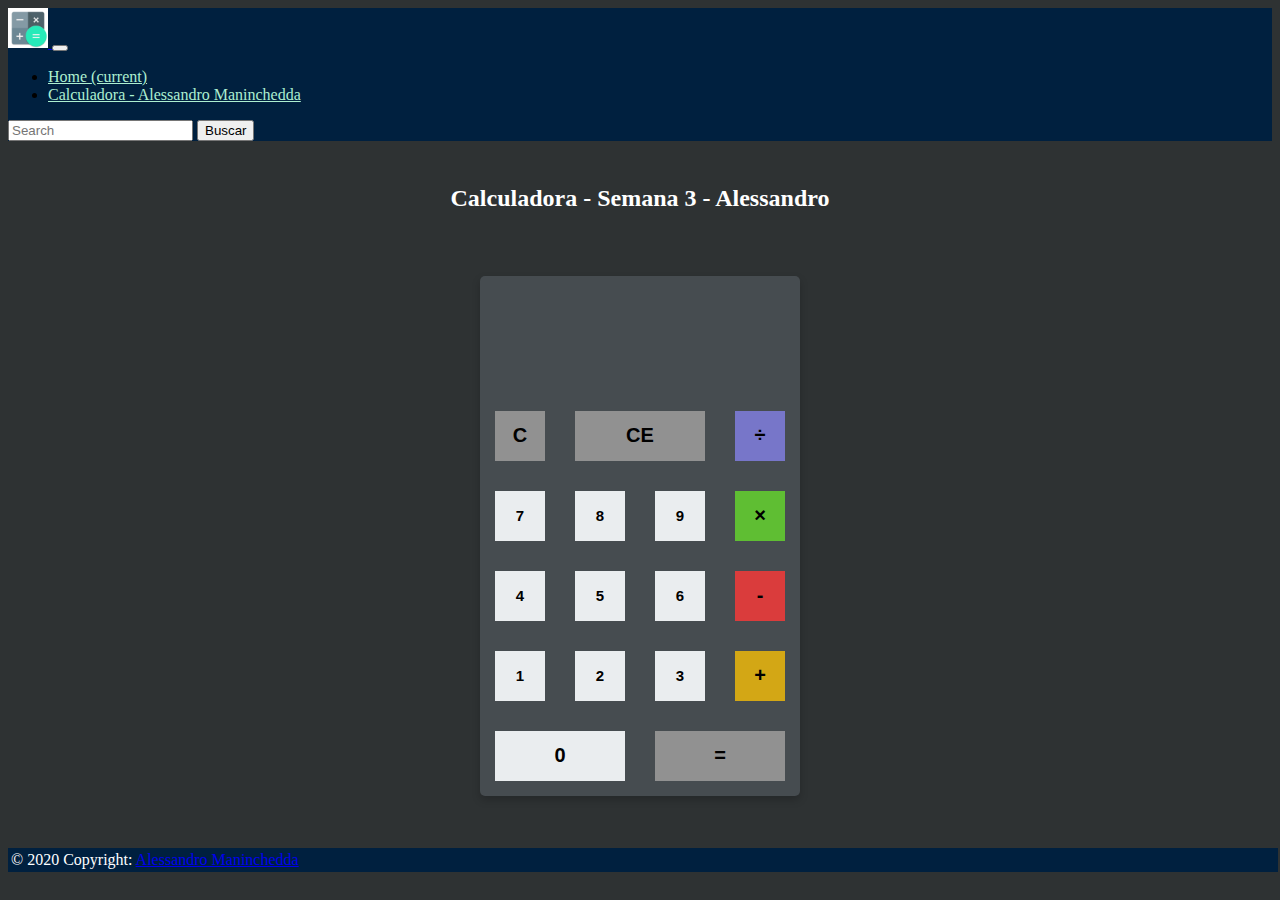
<file: calculadora.html>
<!DOCTYPE html>
<html lang="en">
<head>
   <meta charset="UTF-8">
   <meta name="viewport" content="width=device-width, initial-scale=1.0">
   <title>Tarea 3 - Alessandro Maninchedda</title>
   <link rel="stylesheet" href="style.css">
   <!-- CSS only -->
   <link rel="stylesheet" href="https://stackpath.bootstrapcdn.com/bootstrap/4.5.0/css/bootstrap.min.css" integrity="sha384-9aIt2nRpC12Uk9gS9baDl411NQApFmC26EwAOH8WgZl5MYYxFfc+NcPb1dKGj7Sk" crossorigin="anonymous">
   <!-- JS, Popper.js, and jQuery -->
   <script src="https://code.jquery.com/jquery-3.5.1.slim.min.js" integrity="sha384-DfXdz2htPH0lsSSs5nCTpuj/zy4C+OGpamoFVy38MVBnE+IbbVYUew+OrCXaRkfj" crossorigin="anonymous"></script>
   <script src="https://cdn.jsdelivr.net/npm/popper.js@1.16.0/dist/umd/popper.min.js" integrity="sha384-Q6E9RHvbIyZFJoft+2mJbHaEWldlvI9IOYy5n3zV9zzTtmI3UksdQRVvoxMfooAo" crossorigin="anonymous"></script>
   <script src="https://stackpath.bootstrapcdn.com/bootstrap/4.5.0/js/bootstrap.min.js" integrity="sha384-OgVRvuATP1z7JjHLkuOU7Xw704+h835Lr+6QL9UvYjZE3Ipu6Tp75j7Bh/kR0JKI" crossorigin="anonymous"></script>
</head>
<!-- Body -->
<body>
   <header>
      <nav class="navbar navbar-expand-lg navbar-dark bg-light-color">
         <a class="navbar-brand" href="index.html">
            <img src="images/calcu.png" width="40px" height="auto" alt="Logo">
         </a>
         <button class="navbar-toggler" type="button" data-toggle="collapse" data-target="#navbarSupportedContent" aria-controls="navbarSupportedContent" aria-expanded="false" aria-label="Toggle navigation">
           <span class="navbar-toggler-icon"></span>
         </button>
       
         <div class="collapse navbar-collapse" id="navbarSupportedContent">
           <ul class="navbar-nav mr-auto">
             <li class="nav-item active">
               <a class="nav-link" href="index.html">Home <span class="sr-only">(current)</span></a>
             </li>
             <li class="nav-item">
               <a class="nav-link" href="#">Calculadora - Alessandro Maninchedda</a>
             </li>
             
             <!-- <li class="nav-item">
               <a class="nav-link" href="#"></a>
             </li> -->
           </ul>
           <form class="form-inline my-2 my-lg-0">
             <input class="form-control mr-sm-2" type="search" placeholder="Search" aria-label="Search">
             <button class="btn btn-outline-success my-2 my-sm-0" type="submit">Buscar</button>
           </form>
         </div>
       </nav>
   </header>

   <h2 id="head-calcu">
      Calculadora - Semana 3 - Alessandro
   </h2>


   <div id="calculadora">
      <div id="resultado">
         <div id="historial">
            <p id="valor-historial"></p>
         </div>
         <br>
         <div id="total">
            <p id="total-valor"></p>
         </div>
      </div>
      <div id="botones">
         <button class="operador" id="C">C</button>
         <button class="operador" id="CE">CE</button>
         <button class="operador" id="/">&#247;</button>
         <button class="numero" id="7">7</button>
         <button class="numero" id="8">8</button>
         <button class="numero" id="9">9</button>
         <button class="operador" id="*">&times;</button>
         <button class="numero" id="4">4</button>
         <button class="numero" id="5">5</button>
         <button class="numero" id="6">6</button>
         <button class="operador" id="-">-</button>
         <button class="numero" id="1">1</button>
         <button class="numero" id="2">2</button>
         <button class="numero" id="3">3</button>
         <button class="operador" id="+">+</button>
         <button class="numero" id="0">0</button>
         <button class="operador" id="=">=</button>
      </div>
   </div>

   <div>
      <br>  
      <br>  
      <br>  
      <br>  
   </div>
   
   <footer id="main-footer" class="page-footer font-small blue">
      <div class="footer-copyright text-center py-3">© 2020 Copyright:
         <a href="#"> Alessandro Maninchedda</a>
       </div>
   </footer>
   <script src="main.js"></script>
</body>

</html>
</file>
<file: style.css>
body{
   overflow-x: hidden;
}

.bg-light{
   background-color: #00203FFF !important;
}

.navbar-light .navbar-brand, .navbar-light .navbar-nav .nav-link {
   color: #ADEFD1FF !important;
}

.main, .container-2{
   margin: 0 auto;
   width: 100%;
   text-align: center;
   font-style: italic;
   color: #00203FFF;
}

.main{
   padding-top: 3%;
   padding-bottom: 3%;
}

.b2, .b2 h1{
   background-color: #2e3233;
   color: white;
}

.container-2{
   padding: none !important;
}

.carousel-item>img {
   max-height: 25rem;
}

.carousel-item h2{
   font-size: 7rem;
}

.carousel-caption{
   color: #00203FFF;
}

.container-3{
   display: inline;
   flex-direction: row;
}

.py-5{
   background-color: #2e3233 !important;
}

.page-footer{
   background-color: #00203FFF;
   color: white;
}

/* Calculadora */

body{
   background-color: #2e3233 !important;
   min-height: 75vh;
   overflow-x: hidden;
}

.bg-light-color{
   background-color: #00203FFF !important;
}

.nav-link {
   color: #ADEFD1FF !important;
}

.page-footer{
   background-color: #00203FFF;
   color: white;
   position: relative;
   bottom: 0 !important;
   width: 100%;
   padding: 3px !important;
}

input::-webkit-outer-spin-button,
input::-webkit-inner-spin-button {
   -webkit-appearance: none;
   margin: 0;
}

#head-calcu{
   padding: 1em;
   text-align: center;
   color: white;
}

#calculadora {
   width: 320px;
   height: 520px;
   position: relative;
   border-radius: 5px;
   box-shadow: 0 4px 8px 0 rgba(0, 0, 0, 0.2);
   background-color: #464c50;
   margin: 0 auto;
   top: 20px;
}

#resultado {
   height: 120px;
}

#historial {
   text-align: right;
   height: 20px;
   margin: 0 20px;
   padding-top: 20px;
   font-size: 15px;
   color: #bcbec0;
}

#total {
   text-align: right;
   height: 60px;
   margin: 10px 20px;
   font-size: 30px;
   color: #eaedef;
}

#total p, #resultado p{
   overflow-y: scroll;
} 

#total p::-webkit-scrollbar, #resultado p::-webkit-scrollbar{
   display: none;
   overflow-y: scroll;
} 

#botones {
   height: 400px;
}

.numero {
   background-color: #eaedef;
}

.operador,
.numero {
   width: 50px;
   height: 50px;
   margin: 15px;
   float: left;
   border-width: 0;
   font-weight: bold;
   font-size: 15px;
   cursor: pointer;
}

button:nth-child(1) {
   font-size: 20px;
   background-color: #919191 ;
}

#calculadora button:nth-child(2) {
   font-size: 20px;
   width: 6.5em;
   background-color: #919191 ;
}

button:nth-child(3) {
   font-size: 20px;
   background-color: #7776c9;
}

button:nth-child(7) {
   font-size: 20px;
   background-color: #5fbe33;
}

button:nth-child(11) {
   font-size: 20px;
   background-color: #da3c3c;
}

button:nth-child(15) {
   font-size: 20px;
   background-color: #d3a715;
}

button:nth-child(16) {
   font-size: 20px;
   width: 6.5em;
}

button:nth-child(17){
   font-size: 20px;
   background-color: #919191;
   width: 6.5em;
}

/* About us page */

.container-form{
   margin: 0 auto;
   width:75%;
   text-align: center;
}

.container-about-us{
   width: 40%;
   text-align: center;
   margin: 2% auto;
   color: white;
}

.ConUsMain{
   text-align: left;
   padding-left: 7rem;
   margin-top: 5rem;
}

.ConUs{
   color: white !important;
}

.forms{
   margin-right: 10%;
   margin-left: 30%;
}

/* Style inputs */
input[type=text], .form{
   width: 70%;
   padding: 12px 20px;
   margin: 8px 0;
   display: inline-block;
   border: 1px solid;
   border-radius: 4px;
   box-sizing: border-box;
   text-align: center;
 }
 
 #form-submit {
   display: inline-block;
   text-align: center;
   width: 30%;
   background-color: #4CAF50;
   color: #000;
   font-size: large;
   border: none;
   border-radius: 4px;
   cursor: pointer;
   margin-bottom: 25px;
   margin-left: 20%;
   padding: 1em 2rem;
 }
 
 /* Add a background color to the submit button on mouse-over */
 #form-submit:hover {
   background-color: blue;
   color: white;
 }
</file>
